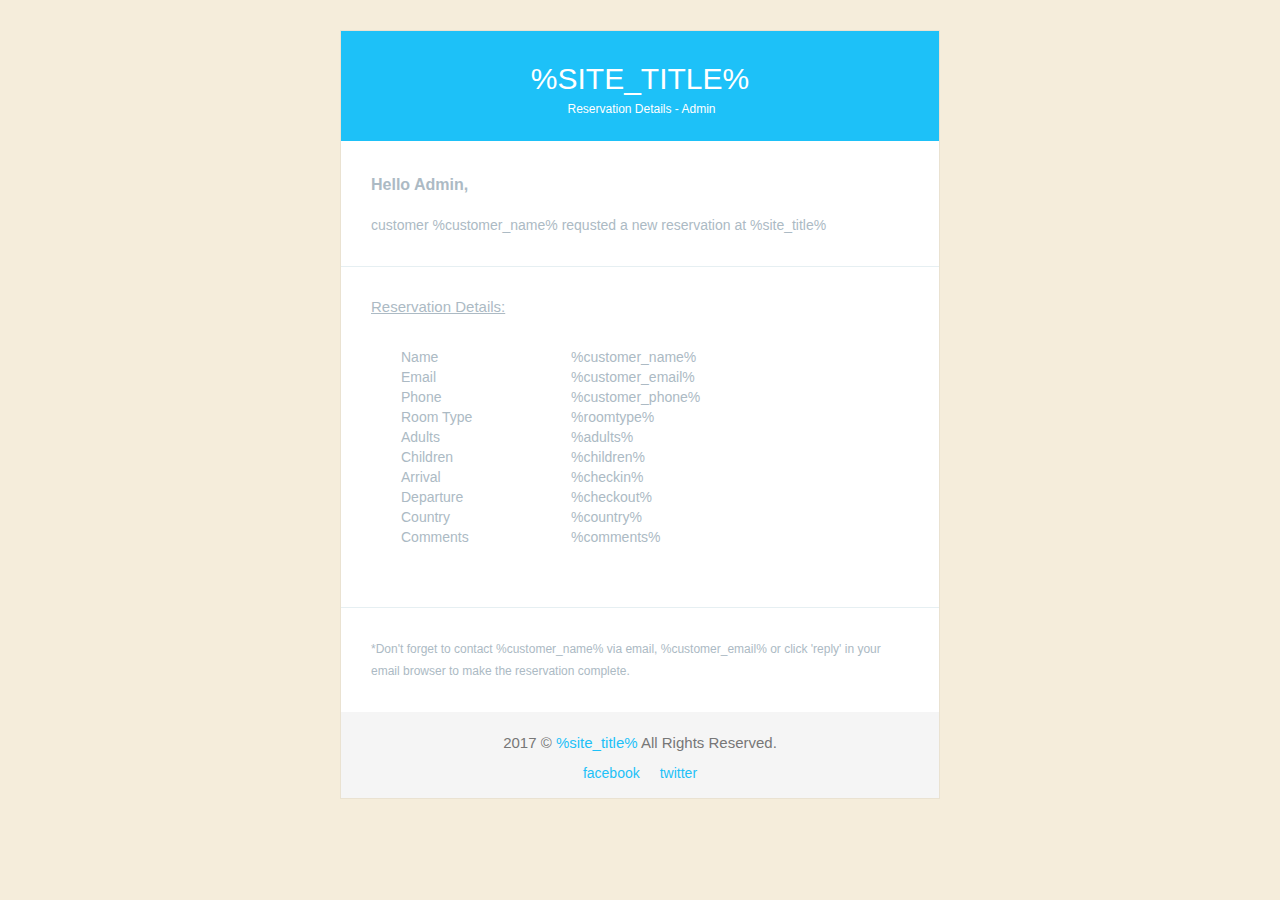
<file: email/admin-template.html>
<!DOCTYPE html PUBLIC "-//W3C//DTD XHTML 1.0 Transitional//EN" "http://www.w3.org/TR/xhtml1/DTD/xhtml1-transitional.dtd">
<html xmlns="http://www.w3.org/1999/xhtml">

<head>
    <meta http-equiv="Content-Type" content="text/html; charset=utf-8" />
    <title>Reservation Details</title>
    <style type="text/css">
        body {
            margin: 0;
            padding: 0;
            min-width: 100%!important;
        }
        
        .content {
            width: 100%;
            max-width: 600px;
            border: 1px solid #EAE2D1;
        }
        
        .main {
            padding: 30px 0;
            color: #acbac4;
            line-height: 20px;
            font-family: sans-serif;
        }
        
        .main a {
            color: #acbac4;
            text-decoration: none;
        }
        
        .eheader {
            padding: 20px;
        }
        
        .innerpadding {
            padding: 30px;
        }
        
        .borderbottom {
            border-bottom: 1px solid #e6eff2;
        }
        
        .title {
            text-align: center;
            text-transform: uppercase;
        }
        
        .title a {
            font-size: 30px;
            line-height: 40px;
            color: #fff;
        }
        
        .subhead {
            text-align: center;
            font-size: 12px;
            color: #fff;
        }
        
        .h1 {
            text-align: center;
            font-size: 30px;
            color: #fff;
        }
        
        .h2 {
            padding: 0 0 15px 0;
            font-size: 16px;
            line-height: 28px;
            font-weight: bold;
        }
        
        .h3 {
            font-size: 15px;
            text-decoration: underline;
        }
        
        .bodycopy {
            font-size: 14px;
            line-height: 22px;
        }
        
        .details {
            font-size: 14px;
        }
        
        .mssg {
            font-size: 12px;
        }
        
        .footer {
            padding: 20px 30px 15px 30px;
            border-top: 1px solid #f5f5f5;
        }
        
        .footer a {
            color: #1dc1f8;
        }
        
        .footercopy {
            font-size: 15px;
            color: #777777;
        }
        
        .footercopy a {
            color: #1dc1f8;
        }
        
        .social a {
            font-size: 14px;
        }        

@media screen and (max-width: 600px) { .main { padding: 0; } }

    </style>
    
    
</head>

<body yahoo bgcolor="#f5eddb">
   
    
    <table width="100%" bgcolor="#f5eddb" class="main" border="0" cellpadding="0" cellspacing="0">
        <tr>
            <td>

                <table bgcolor="#ffffff" class="content" align="center" cellpadding="0" cellspacing="0" border="0">
                    <tr>
                        <td bgcolor="#1dc1f8" class="eheader">

                            <table class="col425" align="left" border="0" cellpadding="0" cellspacing="0" style="width: 100%;">
                                <tr>
                                    <td height="70">
                                        <table width="100%" border="0" cellspacing="0" cellpadding="0">
                                            <tr>
                                                <td class="title" style="padding: 5px 0 0 0;">
                                                    <a href="%site_url%">%site_title%</a>
                                                </td>
                                            </tr>

                                            <tr>
                                                <td class="subhead" style="padding: 0 0 0 3px;">
                                                    Reservation Details - Admin
                                                </td>
                                            </tr>


                                        </table>
                                    </td>
                                </tr>
                            </table>

                        </td>
                    </tr>
                    <tr>
                        <td class="innerpadding borderbottom">
                            <table width="100%" border="0" cellspacing="0" cellpadding="0">
                                <tr>
                                    <td class="h2">
                                        Hello Admin,
                                    </td>
                                </tr>
                                <tr>
                                    <td class="bodycopy">
                                        customer %customer_name% requsted a new reservation at %site_title%
                                    </td>
                                </tr>
                            </table>
                        </td>
                    </tr>
                    <tr>
                        <td class="innerpadding borderbottom">

                            <table class="col380" align="left" border="0" cellpadding="0" cellspacing="0" style="width: 100%;">
                                <tr>
                                    <td class="h3">Reservation Details:</td>
                                </tr>

                                <tr>
                                    <td class="innerpadding details">

                                        <table class="col380" align="left" border="0" cellpadding="0" cellspacing="0" style="width: 100%;">

                                            <tr>
                                                <td>Name</td>
                                                <td>%customer_name%</td>
                                            </tr>

                                            <tr>
                                                <td>Email</td>
                                                <td>%customer_email%</td>
                                            </tr>

                                            <tr>
                                                <td>Phone</td>
                                                <td>%customer_phone%</td>
                                            </tr>

                                            <tr>
                                                <td>Room Type</td>
                                                <td>%roomtype%</td>
                                            </tr>

                                            <tr>
                                                <td>Adults</td>
                                                <td>%adults%</td>
                                            </tr>

                                            <tr>
                                                <td>Children</td>
                                                <td>%children%</td>
                                            </tr>

                                            <tr>
                                                <td>Arrival</td>
                                                <td>%checkin%</td>
                                            </tr>

                                            <tr>
                                                <td>Departure</td>
                                                <td>%checkout%</td>
                                            </tr>

                                            <tr>
                                                <td>Country</td>
                                                <td>%country%</td>
                                            </tr>

                                            <tr>
                                                <td>Comments</td>
                                                <td>%comments%</td>
                                            </tr>

                                        </table>

                                    </td>

                                </tr>

                            </table>

                        </td>
                    </tr>

                    <tr>
                        <td class="innerpadding bodycopy mssg">
                            *Don't forget to contact %customer_name% via email, %customer_email% or click 'reply' in your email browser to make the reservation complete. </td>
                    </tr>
                    <tr>
                        <td class="footer" bgcolor="#f5f5f5">
                            <table width="100%" border="0" cellspacing="0" cellpadding="0">
                                <tr>
                                    <td align="center" class="footercopy">
                                        2017 &#169; <a href="%site_url%">%site_title%</a> All Rights Reserved.
                                    </td>
                                </tr>
                                <tr>
                                    <td align="center" class="social" style="padding: 10px 0 0 0;">
                                        <table border="0" cellspacing="0" cellpadding="0">
                                            <tr>
                                                <td width="37" style="text-align: center; padding: 0 10px 0 10px;">
                                                    <a href="%facebook_link%">
                                                        facebook
                                                    </a>
                                                </td>
                                                <td width="37" style="text-align: center; padding: 0 10px 0 10px;">
                                                    <a href="%twitter_link%">
                                                        twitter
                                                    </a>
                                                </td>
                                            </tr>
                                        </table>
                                    </td>
                                </tr>
                            </table>
                        </td>
                    </tr>
                </table>

            </td>
        </tr>
    </table>
</body>

</html>
</file>
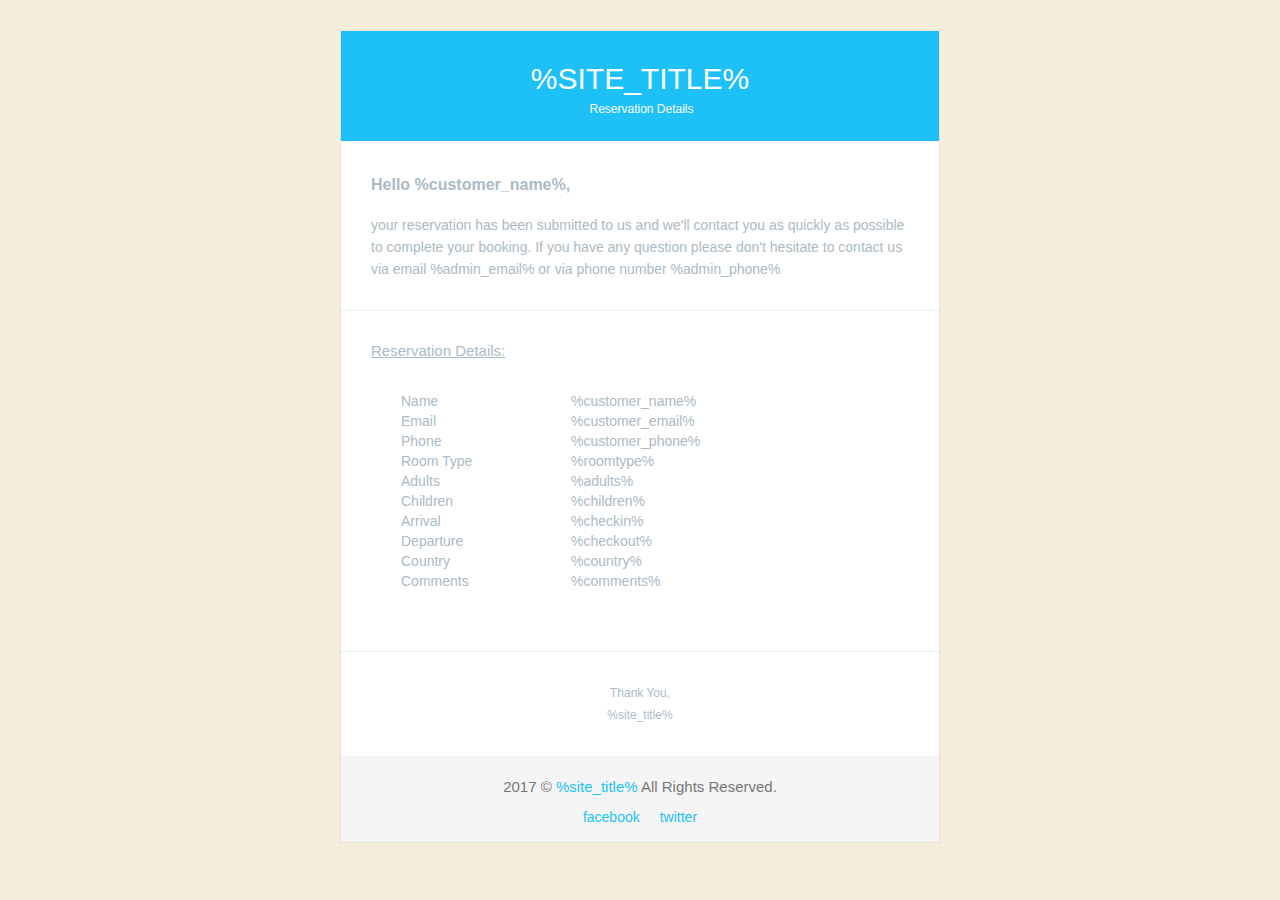
<file: email/customer-template.html>
<!DOCTYPE html PUBLIC "-//W3C//DTD XHTML 1.0 Transitional//EN" "http://www.w3.org/TR/xhtml1/DTD/xhtml1-transitional.dtd">
<html xmlns="http://www.w3.org/1999/xhtml">

<head>
    <meta http-equiv="Content-Type" content="text/html; charset=utf-8" />
    <title>Reservation Details</title>
    <style type="text/css">
        body {
            margin: 0;
            padding: 0;
            min-width: 100%!important;
        }
        
        .content {
            width: 100%;
            max-width: 600px;
            border: 1px solid #EAE2D1;
        }
        
        .main {
            padding: 30px 0;
            color: #acbac4;
            line-height: 20px;
            font-family: sans-serif;
        }
        
        .main a {
            color: #acbac4;
            text-decoration: none;
        }
        
        .eheader {
            padding: 20px;
        }
        
        .innerpadding {
            padding: 30px;
        }
        
        .borderbottom {
            border-bottom: 1px solid #e6eff2;
        }
        
        .title {
            text-align: center;
            text-transform: uppercase;
        }
        
        .title a {
            font-size: 30px;
            line-height: 40px;
            color: #fff;
        }
        
        .subhead {
            text-align: center;
            font-size: 12px;
            color: #fff;
        }
        
        .h1 {
            text-align: center;
            font-size: 30px;
            color: #fff;
        }
        
        .h2 {
            padding: 0 0 15px 0;
            font-size: 16px;
            line-height: 28px;
            font-weight: bold;
        }
        
        .h3 {
            font-size: 15px;
            text-decoration: underline;
        }
        
        .bodycopy {
            font-size: 14px;
            line-height: 22px;
        }
        
        .details {
            font-size: 14px;
        }
        
        .mssg {
            font-size: 12px;
            text-align: center;
        }
        
        .footer {
            padding: 20px 30px 15px 30px;
            border-top: 1px solid #f5f5f5;
        }
        
        .footer a {
            color: #1dc1f8;
        }
        
        .footercopy {
            font-size: 15px;
            color: #777777;
        }
        
        .footercopy a {
            color: #1dc1f8;
        }
        
        .social a {
            font-size: 14px;
        }
        
        @media screen and (max-width: 600px) { .main { padding: 0; } }
    </style>
</head>

<body yahoo bgcolor="#f5eddb">
    <table width="100%" bgcolor="#f5eddb" class="main" border="0" cellpadding="0" cellspacing="0">
        <tr>
            <td>

                <table bgcolor="#ffffff" class="content" align="center" cellpadding="0" cellspacing="0" border="0">
                    <tr>
                        <td bgcolor="#1dc1f8" class="eheader">

                            <table class="col425" align="left" border="0" cellpadding="0" cellspacing="0" style="width: 100%;">
                                <tr>
                                    <td height="70">
                                        <table width="100%" border="0" cellspacing="0" cellpadding="0">
                                            <tr>
                                                <td class="title" style="padding: 5px 0 0 0;">
                                                    <a href="%site_url%">%site_title%</a>
                                                </td>
                                            </tr>

                                            <tr>
                                                <td class="subhead" style="padding: 0 0 0 3px;">
                                                    Reservation Details
                                                </td>
                                            </tr>


                                        </table>
                                    </td>
                                </tr>
                            </table>

                        </td>
                    </tr>
                    <tr>
                        <td class="innerpadding borderbottom">
                            <table width="100%" border="0" cellspacing="0" cellpadding="0">
                                <tr>
                                    <td class="h2">Hello %customer_name%,</td>
                                </tr>
                                <tr>
                                    <td class="bodycopy">your reservation has been submitted to us and we'll contact you as quickly as possible to complete your booking. If you have any question please don't hesitate to contact us via email %admin_email% or via phone number %admin_phone%</td>
                                </tr>
                            </table>
                        </td>
                    </tr>
                    <tr>
                        <td class="innerpadding borderbottom">

                            <table class="col380" align="left" border="0" cellpadding="0" cellspacing="0" style="width: 100%;">
                                <tr>
                                    <td class="h3">Reservation Details:</td>
                                </tr>

                                <tr>
                                    <td class="innerpadding details">

                                        <table class="col380" align="left" border="0" cellpadding="0" cellspacing="0" style="width: 100%;">

                                            <tr>
                                                <td>Name</td>
                                                <td>%customer_name%</td>
                                            </tr>

                                            <tr>
                                                <td>Email</td>
                                                <td>%customer_email%</td>
                                            </tr>

                                            <tr>
                                                <td>Phone</td>
                                                <td>%customer_phone%</td>
                                            </tr>

                                            <tr>
                                                <td>Room Type</td>
                                                <td>%roomtype%</td>
                                            </tr>

                                            <tr>
                                                <td>Adults</td>
                                                <td>%adults%</td>
                                            </tr>

                                            <tr>
                                                <td>Children</td>
                                                <td>%children%</td>
                                            </tr>

                                            <tr>
                                                <td>Arrival</td>
                                                <td>%checkin%</td>
                                            </tr>

                                            <tr>
                                                <td>Departure</td>
                                                <td>%checkout%</td>
                                            </tr>

                                            <tr>
                                                <td>Country</td>
                                                <td>%country%</td>
                                            </tr>

                                            <tr>
                                                <td>Comments</td>
                                                <td>%comments%</td>
                                            </tr>

                                        </table>

                                    </td>

                                </tr>

                            </table>

                        </td>
                    </tr>

                    <tr>
                        <td class="innerpadding bodycopy mssg">
                            Thank You,
                            <br> %site_title% </td>
                    </tr>
                    <tr>
                        <td class="footer" bgcolor="#f5f5f5">
                            <table width="100%" border="0" cellspacing="0" cellpadding="0">
                                <tr>
                                    <td align="center" class="footercopy">
                                        2017 &#169; <a href="%site_url%">%site_title%</a> All Rights Reserved.
                                    </td>
                                </tr>
                                <tr>
                                    <td align="center" class="social" style="padding: 10px 0 0 0;">
                                        <table border="0" cellspacing="0" cellpadding="0">
                                            <tr>
                                                <td width="37" style="text-align: center; padding: 0 10px 0 10px;">
                                                    <a href="%facebook_link%">
                                                        facebook
                                                    </a>
                                                </td>
                                                <td width="37" style="text-align: center; padding: 0 10px 0 10px;">
                                                    <a href="%twitter_link%">
                                                        twitter
                                                    </a>
                                                </td>
                                            </tr>
                                        </table>
                                    </td>
                                </tr>
                            </table>
                        </td>
                    </tr>
                </table>

            </td>
        </tr>
    </table>
</body>

</html>
</file>
